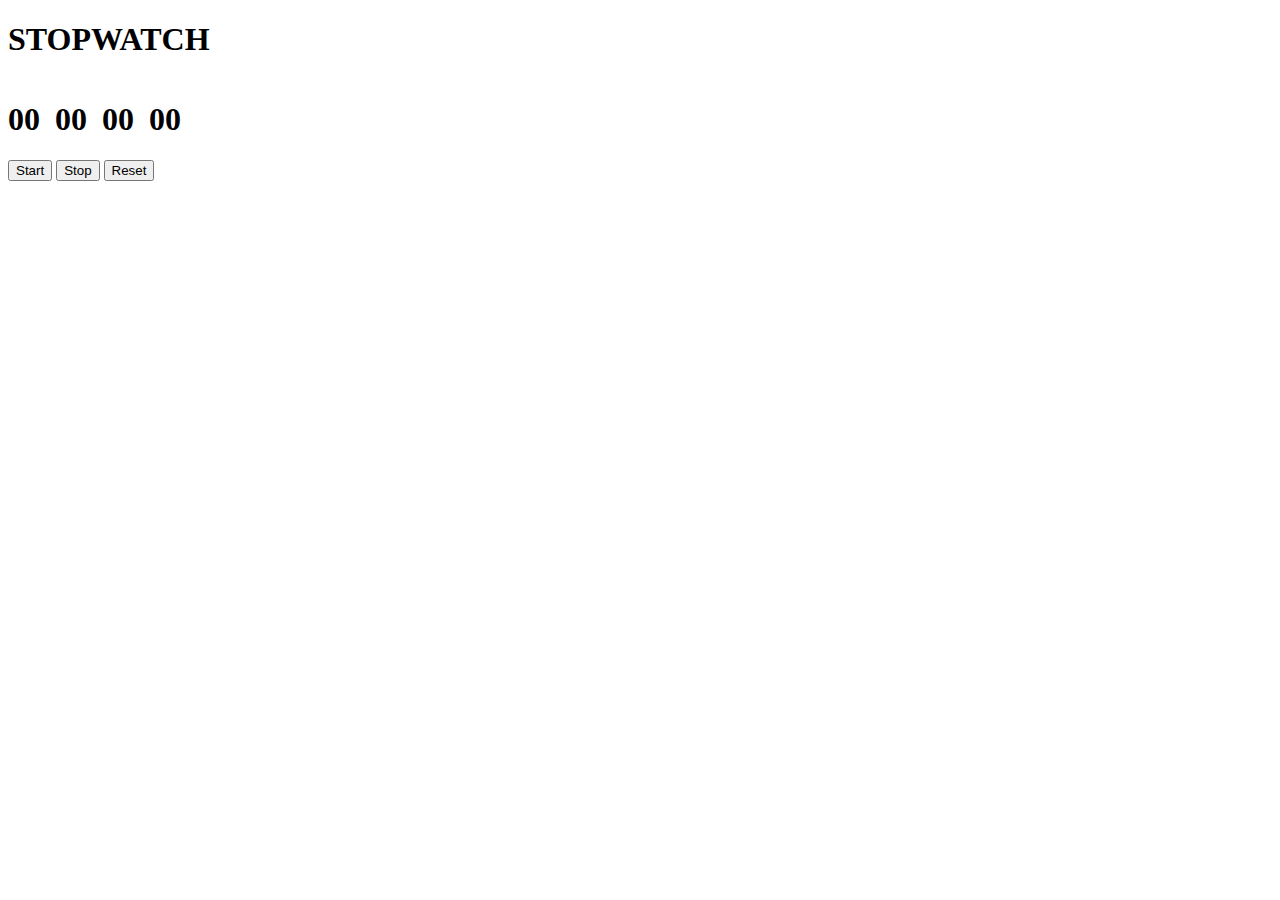
<file: STOPWATCH/stopwatch.html>
<!DOCTYPE html>
<html lang="en">
<head>
    <meta charset="UTF-8">
    <meta name="viewport" content="width=device-width, initial-scale=1.0">
    <title>StopWatch</title>
    <style>
        #display {
            display: flex;
            gap: 15px;
        }
    </style>
</head>
<body>
    <h1>STOPWATCH</h1>

    <div>
        <div id="display">
            <h1>00 </h1>
            <h1>00 </h1>
            <h1>00 </h1>
            <h1>00 </h1>
        </div>

        <div id="Btns">
            <button>Start</button>
            <button>Stop</button>
            <button>Reset</button>
        </div>
    </div>
</body>
</html>

<script>
    let display = document.querySelector("#display");

    let hourDisplay = document.querySelector("#display > h1:nth-child(1)");
    let minDisplay = document.querySelector("#display > h1:nth-child(2)");
    let secDisplay = document.querySelector("#display > h1:nth-child(3)");
    let miliSecDisplay = document.querySelector("#display > h1:nth-child(4)");

    let Btns = document.querySelector("#Btns");

    startBtn = document.querySelector("#Btns > button:nth-child(1)")
    stopBtn = document.querySelector("#Btns > button:nth-child(2)")
    resetBtn = document.querySelector("#Btns > button:nth-child(3)")

    let interval; 

    let total = 0;

    function incTotal(){
        total++
        convertIntoTime()
    }

    function convertIntoTime(){

        let ht = Math.floor(total/ 360000).toString().padStart(2, "0");

        let mt = Math.floor((total % 360000)/ 6000).toString().padStart(2, "0");

        let st = Math.floor((total % 6000) / 100).toString().padStart(2, "0");

        let mst = Math.floor((total % 100)).toString().padStart(2, "0");

        hourDisplay.textContent = ht;
        minDisplay.textContent = mt;
        secDisplay.textContent = st;
        miliSecDisplay.textContent = mst;
    }

    startBtn.addEventListener("click", ()=>{
        clearInterval(interval)
        function startInterval(){
            interval = setInterval(()=>{
            incTotal()
        }, 10)
    }
    startInterval()
    })

    stopBtn.addEventListener("click", ()=>{
        clearInterval(interval)
    })

    resetBtn.addEventListener("click", ()=>{
        clearInterval(interval)

        total = 0

        convertIntoTime()
    })

    
</script>
</file>
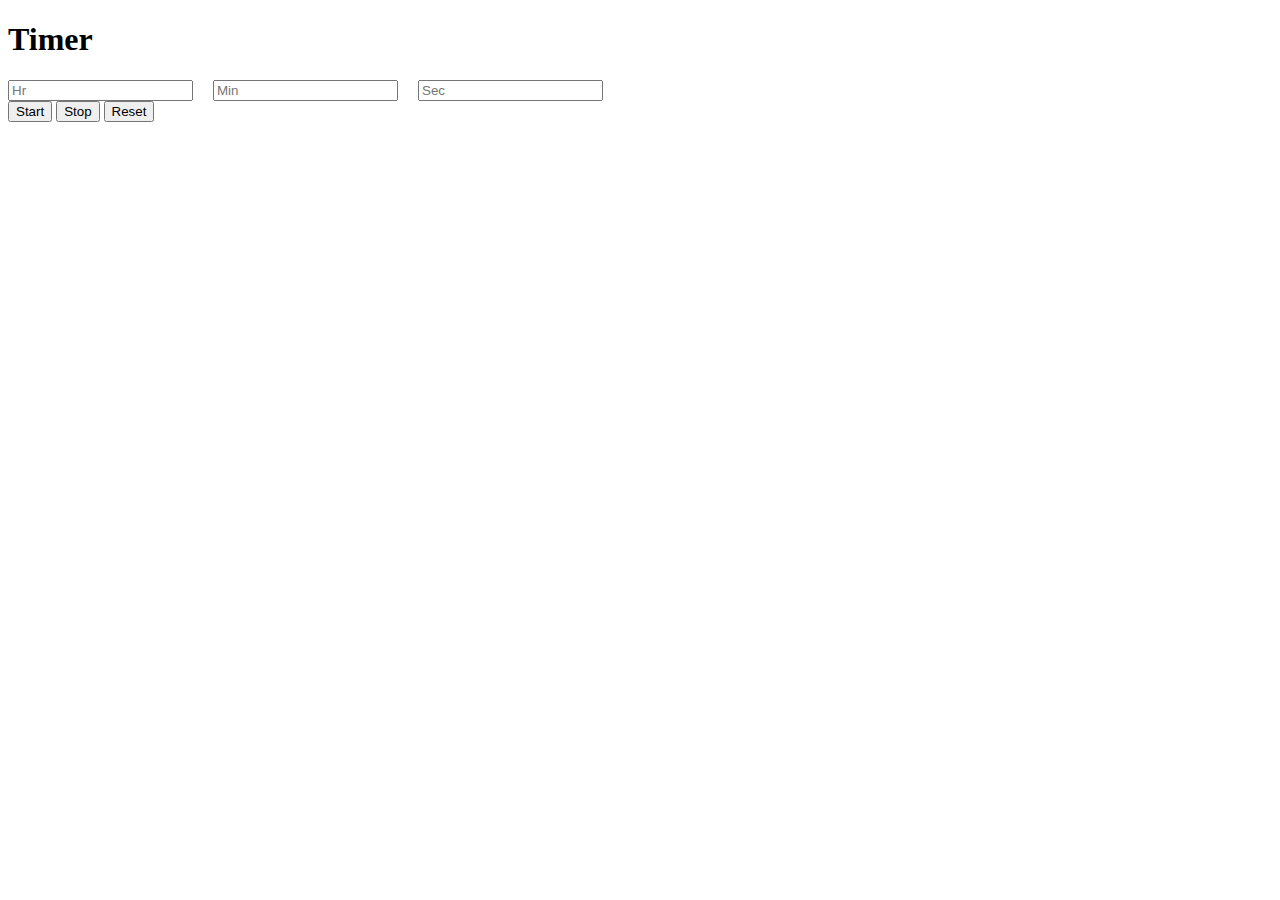
<file: TIMER/timer.html>
<!DOCTYPE html>
<html lang="en">
<head>
    <meta charset="UTF-8">
    <meta name="viewport" content="width=device-width, initial-scale=1.0">
    <title>TIMER</title>
    <style>
        #display{
            display: flex;
            gap: 20px;
        }
    </style>
</head>
<body>
    <h1>Timer</h1>

    <div>
        <div id="display">
            <input placeholder="Hr" type="number"></input>
            <input placeholder="Min" type="number"></input>
            <input placeholder="Sec" type="number"></input>
        </div>

        <div id="Btns">
            <button>Start</button>
            <button>Stop</button>
            <button>Reset</button>
        </div>
    </div>
</body>
</html>

<script>
    let display = document.querySelector("#display");

    let hourDisplay = document.querySelector("#display > input:nth-child(1)");
    let minDisplay = document.querySelector("#display > input:nth-child(2)");
    let secDisplay = document.querySelector("#display > input:nth-child(3)");
    let Btns = document.querySelector("#Btns");
    let startBtn = document.querySelector("#Btns > button:nth-child(1)");
    let stopBtn = document.querySelector("#Btns > button:nth-child(2)");
    let resetBtn = document.querySelector("#Btns > button:nth-child(3)");
    let total = 0; 
    let interval ;

    function getData(){
         total = (Math.floor(hourDisplay.value) * 3600) + (Math.floor(minDisplay.value) * 60 ) + (Math.floor(secDisplay.value))
         return total;   
    }

    function decTotal(){
        if(total > 0){
            total--
        }
        else if(total <= 0){
            alert("Timer Ends")
            total = 0;
            clearInterval(interval)
        }

        return
    }

    function setData(){

let ht = Math.floor(total / 3600).toString().padStart(2, "0");
let mt = Math.floor((total % 3600) / 60).toString().padStart(2, "0");
let st = Math.floor(total % 60).toString().padStart(2, "0");

hourDisplay.value = ht;
minDisplay.value = mt;
secDisplay.value = st;
}

    startBtn.addEventListener("click", ()=>{
        getData()
        interval = setInterval(()=>{
            decTotal()
            setData()
        }, 1000)
    })

    stopBtn.addEventListener("click", ()=>{
        clearInterval(interval)
    })
   
    resetBtn.addEventListener("click", ()=>{
        clearInterval(interval);

        total = 0;
        setData()

    })



</script>
</file>
